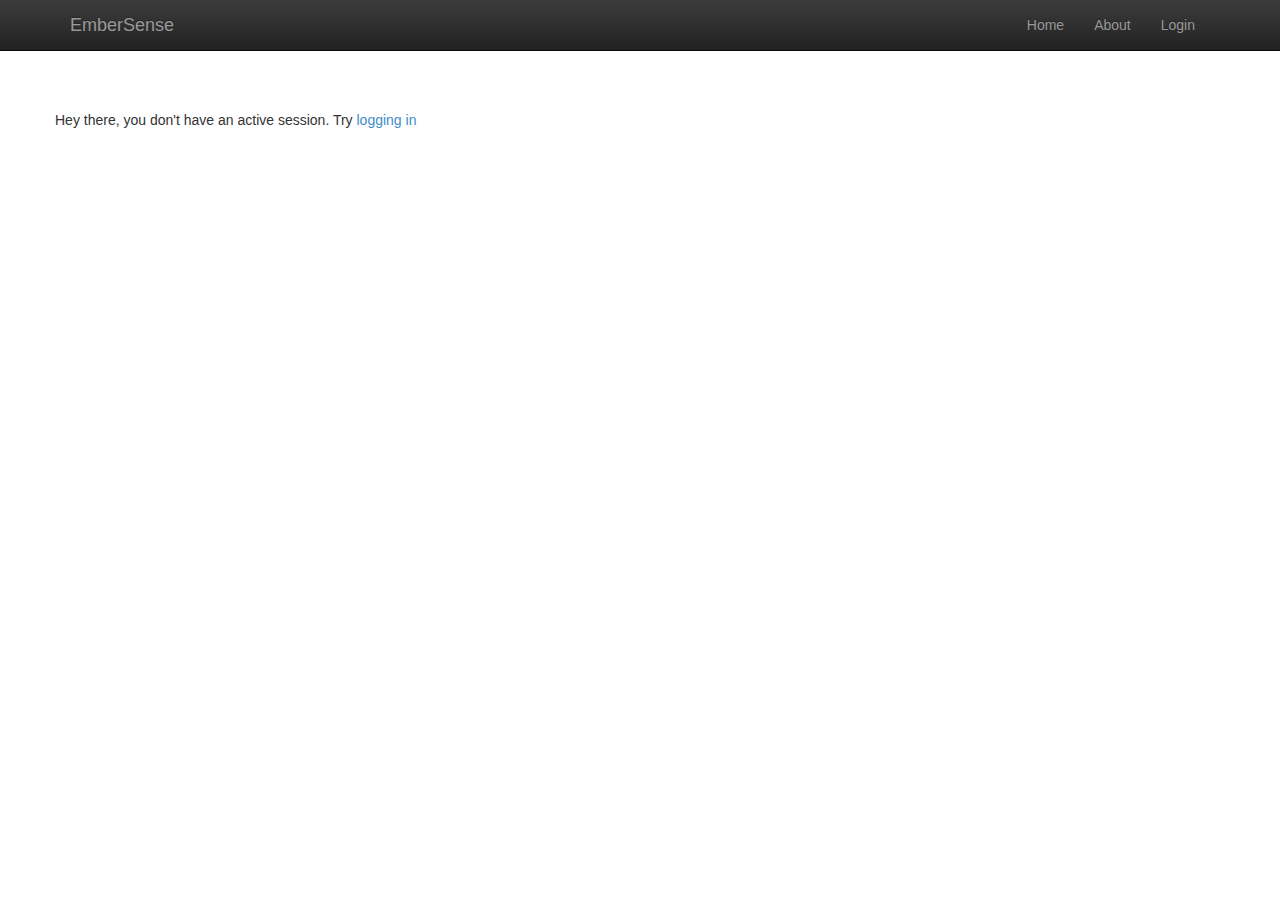
<file: index.html>
<!DOCTYPE html>
<html>
<head>
  <meta charset="utf-8">
  <meta http-equiv="X-UA-Compatible" content="IE=edge">
  <title>EmberSense</title>
  <meta name="description" content="">
  <meta name="viewport" content="width=device-width, initial-scale=1">

  <link rel="stylesheet" href="assets/0c1a189e.app.min.css">

  <!-- for more details visit: https://github.com/yeoman/grunt-usemin -->

  <script src="assets/83215eeb.config.min.js"></script>

  <script src="assets/65a6d371.vendor.min.js"></script>

  <script src="assets/cf36fc84.app.min.js"></script>

</head>
<body>
  <!--[if lt IE 8]>
    <p class="browsehappy">
      You are using an <strong>outdated</strong> browser. Please
      <a href="http://browsehappy.com/">upgrade your browser</a>
      to improve your experience.
    </p>
  <![endif]-->

  <script>
    window.App = require('appkit/app')['default'].create();
  </script>
</body>
</html>
</file>
